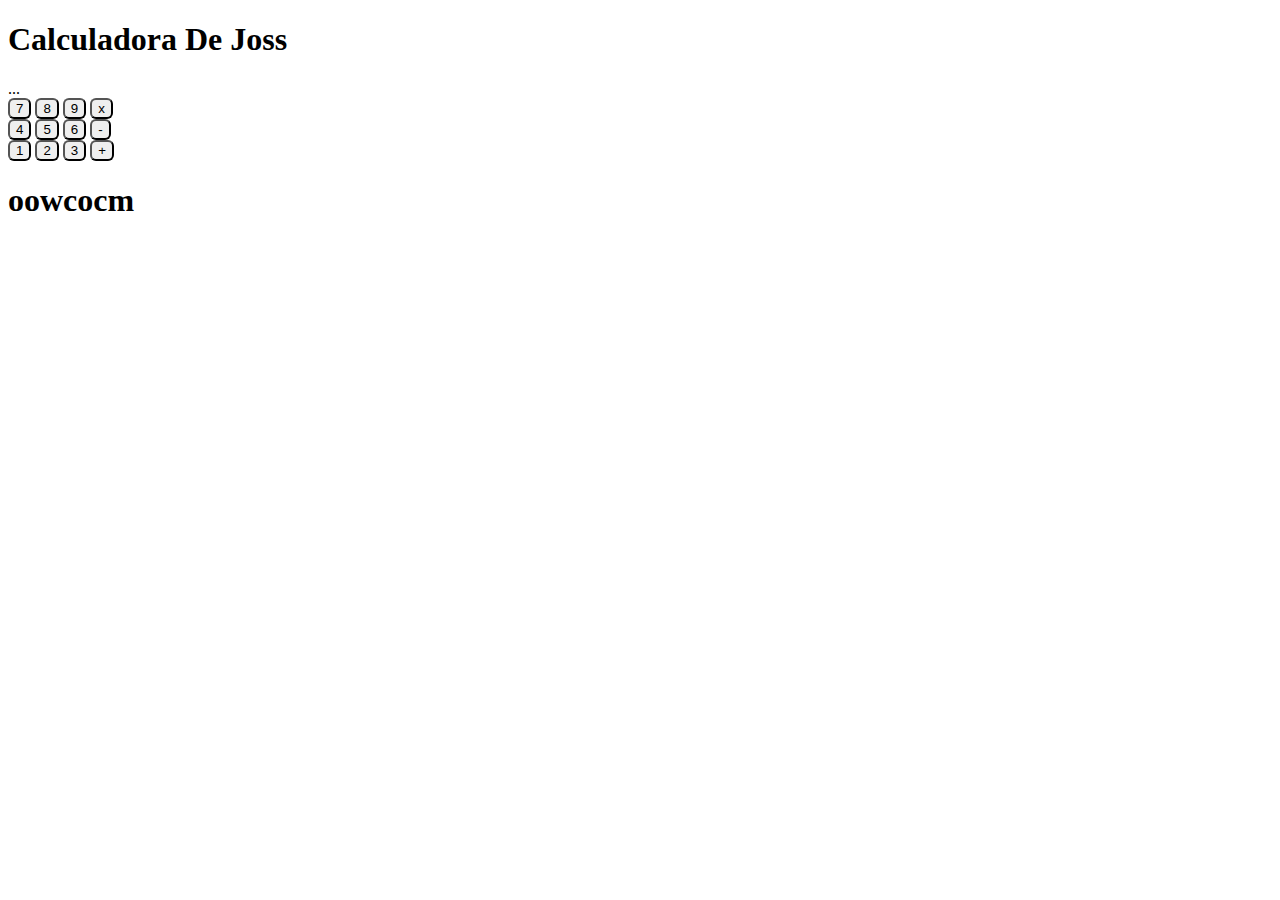
<file: partes/agregar tarea/index.html>
<!DOCTYPE html>
<html lang="es">
  <head>
    <meta charset="UTF-8" />
    <meta name="viewport" content="width=device-width, initial-scale=1.0" />
    <title>Agregar tarea</title>
    <link rel="stylesheet" href="/partes/agregar tarea/style.css" />
  </head>
  <body>
    <h1>Calculadora De Joss</h1>
    <div class="resultado">...</div>
    <td>
      <button>
        <tr>
          7
        </tr>
      </button>
      <button>
        <tr>
          8
        </tr>
      </button>
      <button>
        <tr>
          9
        </tr>
      </button>
      <button>
        <tr>
          x
        </tr>
      </button>
    </td>
    <br />

    <td>
      <button>
        <tr>
          4
        </tr>
      </button>
      <button>
        <tr>
          5
        </tr>
      </button>
      <button>
        <tr>
          6
        </tr>
      </button>
      <button>
        <tr>
          -
        </tr>
      </button>
    </td>
    <br />

    <td>
      <button>
        <tr>
          1
        </tr>
      </button>
      <button>
        <tr>
          2
        </tr>
      </button>
      <button>
        <tr>
          3
        </tr>
      </button>
      <button>
        <tr>
          +
        </tr>
      </button>
    </td>
    <h1>oowcocm</h1>
  </body>
</html>
</file>
<file: partes/agregar tarea/style.css>
button:hover {
  background-color: darkgrey;
  transition: 0.5s;
}

button:active {
  background-color: rgb(74, 70, 70);
  color: white;
  transition: 0s;
}

button {
  border-radius: 6px;
}
</file>
